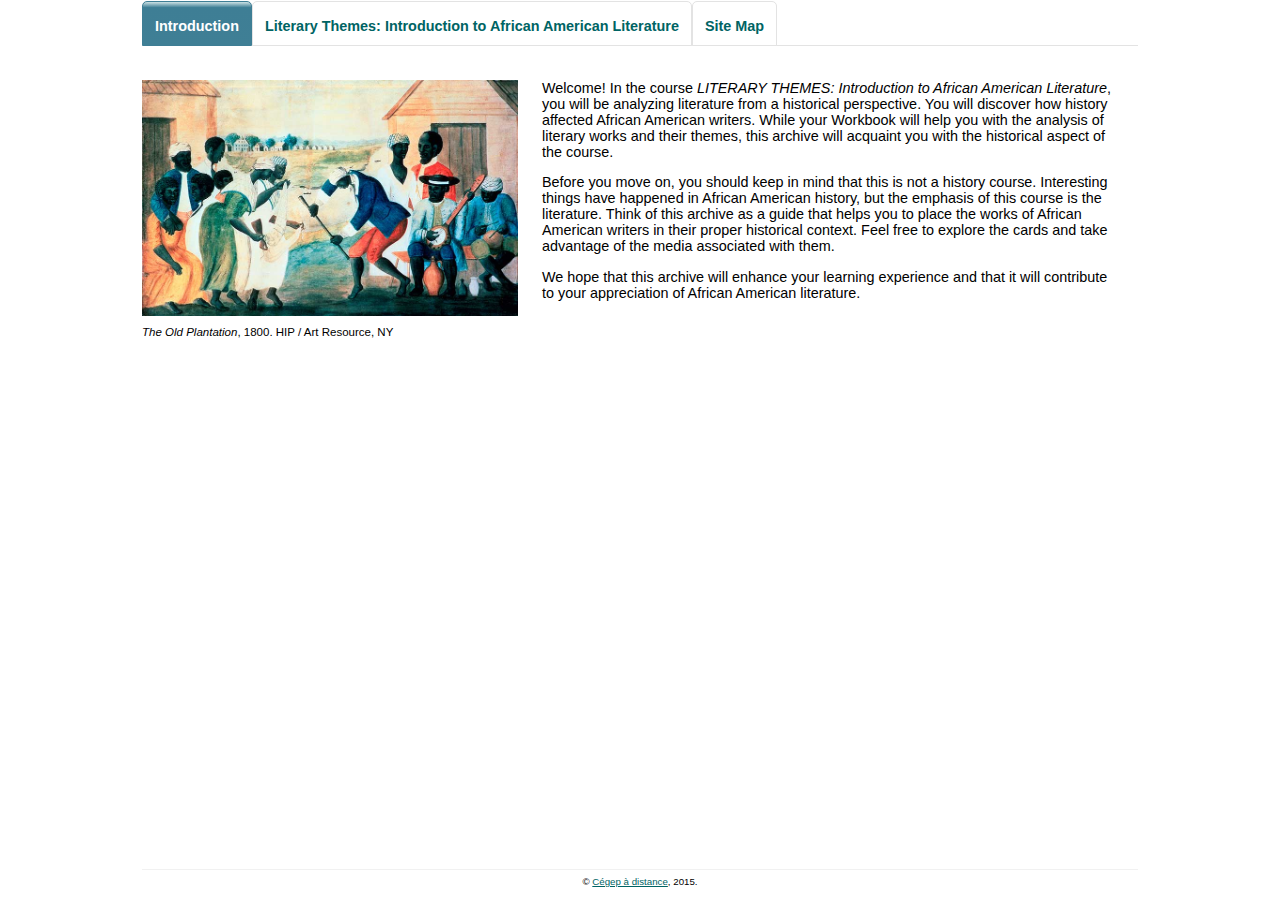
<file: index.html>
<!DOCTYPE html>
<!--
 Module: HTML
 Description: HTML C@D-Timeline
 Auteur: Thundra
 Version: 1.0.0
 Dernière modification: nov. 2015
-->
<html lang="fr">
<head>

    <title>Cegep@Distance - Timeline</title>

    <meta charset="UTF-8">
    <meta http-equiv="Content-Type" content="text/html; charset=utf-8">

    <meta name="description" content="Cegep@Distance - Prototype">
    <meta name="dcterms.description" content="Cegep@Distance - Prototype" />
    <meta name="keywords" content="" />

    <!-- Open Graph -->
    <meta property="og:title" content="" />
    <meta property="og:type" content="" />
    <meta property="og:image" content="" />
    <meta property="og:url" content="" />
    <meta property="og:description" content="Cegep@Distance - Timeline" />

    <!-- Viewport -->
    <meta name="viewport" content="width=device-width, initial-scale=1" />

    <!-- Stylesheets -->
    <link rel="stylesheet" href="css/chronos.css">
    <link rel="stylesheet" href="css/jquery.fancybox.css" type="text/css" media="screen" />

    <!-- Modernizr -->
    <script src="js/vendor/modernizr.min.js"></script>
    <script src="js/vendor/detectizr.min.js"></script>
    
    <!-- CAD Scorm adaptif -->
    <script src="js/iframeResizer.contentWindow.min.js"></script>

</head>
<body>

    <div id="site-wrapper"> 
	    
	    <header>

		   <nav>
		   		<ul class="navL1">
			   		<li class="active">
			   			<a href="introduction">Introduction</a>
			   		</li>
			   		<li class="hide-on-small-screens">
			   			<a href="literary-themes">Literary Themes: Introduction to African American Literature</a>
			   		</li>
			   		<li class="show-on-small-screens">
			   			<a href="literary-themes">Literary Themes</a>
			   		</li>
			   		<li>
			   			<a href="sitemap">Site Map</a>
			   		</li>
		   		</ul>
		   		
		   		<div class="navL1-mobile is-hidden">
			   		
			   		<select>
				   		
				   		<option value="introduction">Introduction</option>
				   		<option value="literary-themes">Literary Themes</option>
				   		<option value="sitemap">Site Map</option>
				   		
			   		</select>
			   		
		   		</div>
		   </nav>

	    </header>

	    <main>
		    
		    <div id="introduction" class="L1-section">

				<div class="intro-image-container left">
		
					<a class="fancybox" href="content/images/slave-dance-and-music.jpg"><img class="content-image-thumb" src="content/images/slave-dance-and-music.jpg" alt="Slaves dance and music" /></a>
					
					<br />
		
					<div class="caption">
				
						<em>The Old Plantation</em>, 1800. HIP / Art Resource, NY
				
					</div>

				</div>
			
				<div class="content-text-container width-350 wrapper">
				    
					<p>Welcome! In the course <em>LITERARY THEMES: Introduction to African American Literature</em>, you will be analyzing literature from a historical perspective. You will discover how history affected African American writers. While your Workbook will help you with the analysis of literary works and their themes, this archive will acquaint you with the historical aspect of the course.</p>

					<p>Before you move on, you should keep in mind that this is not a history course. Interesting things have happened in African American history, but the emphasis of this course is the literature. Think of this archive as a guide that helps you to place the works of African American writers in their proper historical context. Feel free to explore the cards and take advantage of the media associated with them.</p>

					<p>We hope that this archive will enhance your learning experience and that it will contribute to your appreciation of African American literature.</p>
    
	    		</div><!--/.content-text-container-->
	    		
		    </div><!--/.L1-section-->
	    	
	    	<div id="literary-themes" class="L1-section is-hidden">
	    
			    <section id="timeline-container">
				     
					    <div class="start_year">←1400</div>
					    <div class="end_year">2050→</div>
					    
					    <div id="historical-timeline-title">Historical Periods</div>
					     
					    <div id="historical-timeline-wrapper">
						    
						    <div id="htl-zone1" class="timeline-zone"></div>
						    
						    <div id="htl-zone2" class="timeline-zone"></div>
						    
						    <div id="htl-zone3" class="timeline-zone"></div>
						    
						    <div id="htl-zone4" class="timeline-zone"></div>
						   
						    <div id="htl-zone5" class="timeline-zone"></div>
						   
						    <div id="htl-zone6" class="timeline-zone"></div>
						    
						    <div id="htl-zone7" class="timeline-zone"></div>
						    
						    <div id="htl-zone8" class="timeline-zone"></div>
						    
						    <div id="htl-zone9" class="timeline-zone"></div>
						    
					    </div>
					    
<!-- 					    <div id="probe001" style="position:absolute;top:0;left:0;width:40px;height:20px;border:1px solid #f90;font-size:12px;"></div> -->
					    
					    <div id="literary-timeline-title">Literary Movements</div>
					    <div id="literary-timeline-wrapper">
						    
						    <div id="ltl-zone1" class="timeline-zone tooltip2">
							    <span>
									Early Nationalism<br />
									[ 1775 - 1827 ]
								</span>
						    </div>
						    
						    <div id="ltl-zone2" class="timeline-zone tooltip2">
							    <span>
									Romanticism / Transcendentalism<br />
									[ 1828 - 1864 ]
								</span>
						    </div>
						    
						    <div id="ltl-zone3" class="timeline-zone tooltip2">
							    <span>
									Realism / Naturalism<br />
									[ 1865 - 1899 ]
								</span>
						    </div>
						    
						    <div id="ltl-zone4" class="timeline-zone tooltip2">
							    <span>
									Modernism<br />
									[ 1900 - 1959 ]
								</span>
						    </div>
						   
						    <div id="ltl-zone5" class="timeline-zone tooltip2" >
							     <span>
									Post Modernism<br />
									[ 1960 - * ]
								</span>
						    </div>
						   
					    </div>
	
					    <div rel="pre-colonial-africa" class="timeline-btn">
						    <div class="inner-btn active">
						    	<span><strong>Pre-colonial Africa</strong><br />[ * - 1501]</span>
						    </div>
					    </div>
					     
					    <div id="pre-colonial-africa" class="mobile-content is-hidden"></div>
					     
					    <div rel="transatlantic-slave-trade" class="timeline-btn">
						    <div class="inner-btn">
						    	<span><strong>Transatlantic Slave Trade</strong><br />[ 1502 - 1618 ]</span>
						    </div>
					    </div>
					     
					    <div id="transatlantic-slave-trade" class="mobile-content is-hidden"></div>
					     
					    <div rel="antebellum-era" class="timeline-btn">
						    <div class="inner-btn">
						    	<span><strong>Antebellum Era</strong><br />[ 1619 - 1864 ]</span>
						    </div>
					    </div>
					    
					    <div id="antebellum-era" class="mobile-content is-hidden"></div>
					     
					    <div rel="reconstruction-period" class="timeline-btn">
							<div class="inner-btn">
								<span><strong>Reconstruction Period</strong><br />[ 1865 - 1876 ]</span>
							</div>
					    </div>
					    
					    <div id="reconstruction-period" class="mobile-content is-hidden"></div>
					     
					    <div rel="new-negro-renaissance" class="timeline-btn">
						   	<div class="inner-btn">
						   		<span><strong>New Negro Renaissance</strong><br />[ 1877 - 1918 ]</span>
						   	</div>
					    </div>
					    
					    <div id="new-negro-renaissance" class="mobile-content is-hidden"></div>
					     
					    <div rel="harlem-renaissance" class="timeline-btn">
							<div class="inner-btn">
								<span><strong>Harlem Renaissance</strong><br />[ 1919 - 1939 ]</span>
							</div>
					    </div>
					    
					    <div id="harlem-renaissance" class="mobile-content is-hidden"></div>
					     
					    <div rel="civil-rights-movement" class="timeline-btn">
							<div class="inner-btn">
								<span><strong>Civil Rights Movement</strong><br />[ 1940 - 1959 ]</span>
							</div>
					    </div>
					    
					    <div id="civil-rights-movement" class="mobile-content is-hidden"></div>
					     
					    <div rel="black-arts-era" class="timeline-btn">
							<div class="inner-btn">
								<span><strong>Black Arts Era</strong><br />[ 1960 - 1974 ]</span>
							</div>
					    </div>
					    
					    <div id="black-arts-era" class="mobile-content is-hidden"></div>
					     
						<div rel="contemporary-period" class="timeline-btn">
							<div class="inner-btn">
								<span><strong>Contemporary Period</strong><br />[ 1975 - * ]</span>
							</div>
					    </div>
					    
					    <div id="contemporary-period" class="mobile-content is-hidden"></div>
				    
			    </section>
	
			    <section id="content-container">
	
					<div class="main-content"></div>
					
			    </section>
			    
	    	</div>
	    	
	    	<div id="sitemap" class="L1-section is-hidden">
		    
		    	<ul>
					<li class="sitemap-period">
						<a class="sitemap-link" rel="pre-colonial-africa" href="trans-saharan-slave-trade-1">
							Pre-Colonial Africa
						</a>
						<ul>
							<li>
								<a class="sitemap-link" rel="pre-colonial-africa" href="trans-saharan-slave-trade-1">
									Trans-Saharan Slave Trade
								</a>
								<ul>
									<li>Wars in Northwest Africa</li>
									<li>Trans-Saharan Trade Network</a></li>
								</ul>
							</li>
							<li>
								<a class="sitemap-link" rel="pre-colonial-africa" href="historical-context-1">
									Historical Context
								</a>
								<ul>
									<li>The Sahara Desert and Ancient Egypt</li>
									<li>Egyptian Kingdoms</li>
									<li>Nubia</li>
								</ul>
							</li>
						</ul>
					</li>
					<li class="sitemap-period">
						<a class="sitemap-link" rel="transatlantic-slave-trade" href="historical-context-2">
							Transatlantic Slave Trade
						</a>
						<ul>
							<li>
								<a class="sitemap-link" rel="transatlantic-slave-trade" href="historical-context-2">
									Historical Context
								</a>
								<ul>
									<li>Slave Trade in the Mediterranean</li> 
									<li>Developing the New World</li> 
									<li>Treaty of Tordesillas</li> 
									<li>The Process of Enslavement</li> 
				
								</ul>
							</li>
						</ul>
					</li>
					<li class="sitemap-period">
						<a class="sitemap-link" rel="antebellum-era" href="life-as-a-slave-3">
							Antebellum Era
						</a>
						<ul>
							<li>
								<a class="sitemap-link" rel="antebellum-era" href="life-as-a-slave-3">
									Life as a Slave
								</a>
								<ul>
									<li>Slaves in America: Living Conditions</li>
									<li>Slaves in America: Rebellion</li>
									<li>Slaves in America: Family and Community</li>
									<li>Slaves in America: The Language</li>
									<li>Slaves in America: Religion</li>
									<li>The Oral Tradition</li>
								</ul>
							</li>
							<li>
								<a class="sitemap-link" rel="antebellum-era" href="works-3">
									Work
								</a>
								<ul>
									<li>Spirituals</li>
									<li>Works of Phillis Wheatley</li>
									<li>Works of Frederick Douglass</li>
									<li>"Arn't I a Woman?" A Speech by Sojourner Truth</li>
								
								</ul>
							</li>
							<li>
								<a class="sitemap-link" rel="antebellum-era" href="people-3">
									People
								</a>
								<ul>
									<li>Olaudah Equiano</li>
									<li>Phillis Wheatley </li>
									<li>Sojourner Truth</li>
									<li>Frederick Douglass</li>
								</ul>
							</li>
							<li>
								<a class="sitemap-link" rel="antebellum-era" href="historical-context-3">
									Historical Context
								</a>
								<ul>
									<li>American Revolution</li>
									<li>United States' Declaration of Independence</li>
									<li>Antebellum Era: Historical Events</li>
									<li>American Civil War</li>
								</ul>
							</li>
						</ul>
					</li>
					<li class="sitemap-period">
						<a class="sitemap-link" rel="reconstruction-period" href="challenges-4">
							Reconstruction Period
						</a>
						<ul>
							<li>
								<a class="sitemap-link" rel="reconstruction-period" href="challenges-4">
									Challenges
								</a>
								<ul>
									<li>Reconstruction Period: Racism </li>
									<li>Reconstruction Period: Employment</li>
									<li>Reconstruction Period: Education</li>
								</ul>
							</li>
							<li>
								<a class="sitemap-link" rel="reconstruction-period" href="works-4">
									Works
								</a>
								<ul>
									<li>Works of Charles W. Chesnutt</li>
									<li>Works of Booker T. Washington</li>
									<li>Gospel</li>
									<li>Works of Frederick Douglass</li>
								</ul>
							</li>
							<li>
								<a class="sitemap-link" rel="reconstruction-period" href="people-4">
									People
								</a>
							
								<ul>
									<li>Booker T. Washington</li>
									<li>Charles W. Chesnutt</li>
									<li>Frederick Douglass</li>
								</ul>
							</li>
							<li>
								<a class="sitemap-link" rel="reconstruction-period" href="historical-context-4">
									Historical Context
								</a>
								<ul>
									<li>Reconstruction Period: Historical Events</li>
									<li>American Civil War</li>
									<li>Emancipation Proclamation</li>
									<li>Ku Klux Klan</li>
								</ul>
							</li>
						</ul>
					</li>
					<li class="sitemap-period">
						<a class="sitemap-link" rel="new-negro-renaissance" href="works-5">
							New Negro Renaissance
						</a>
						<ul>
							<li>
								<a class="sitemap-link" rel="new-negro-renaissance" href="works-5">
									Works
								</a>
								<ul>
									<li>Works of Charles W. Chesnutt</li>
									<li>Works of Frederick Douglass</li>
								</ul>
							</li>
							<li>
								<a class="sitemap-link" rel="new-negro-renaissance" href="people-5">
									People
								</a>
								<ul>
									<li>Charles W. Chesnutt</li>
									<li>Anna Julia Cooper</li>
									<li>W.E.B. Du Bois</li>
									<li>Frederick Douglass</li>
									<li>Booker T. Washington</li>
								</ul>
							</li>
							<li>
								<a class="sitemap-link" rel="new-negro-renaissance" href="historical-context-5">
									Historical Context
								</a>
								<ul>
									<li>Jim Crow</li>
									<li>Black Stereotypes</li>
									<li>World War I</li>
									<li>National Association for the Advancement of Colored People (NAACP)</li>
									<li>New Negro Renaissance: A Cultural Rebirth</li>
									<li>The Great Migration</li>
								</ul>
							</li>
						</ul>
					</li>
					<li class="sitemap-period">
						<a class="sitemap-link" rel="harlem-renaissance" href="challenges-6">
							Harlem Renaissance
						</a>
						<ul>
							<li>
								<a class="sitemap-link" rel="harlem-renaissance" href="challenges-6">
									Challenges
								</a>
								<ul>
									<li>Harlem Renaissance: Politics</li>
									<li>Harlem Renaissance: Employment</li>
									<li>Harlem Renaissance: Housing</li>
								</ul>
							</li>
							<li>
								<a class="sitemap-link" rel="harlem-renaissance" href="works-6">
									Works
								</a>
								<ul>
									<li>Works of Marcus Garvey</li>
									<li>Works of Langston Hughes</li>
									<li>Blues and Jazz</li>
									<li>Literary Movements</li>
								</ul>
							</li>
							<li>
								<a class="sitemap-link" rel="harlem-renaissance" href="people-6">
									People
								</a>
								<ul>
									<li>Marcus Garvey</li>
									<li>Langston Hughes</li>
								</ul>
							</li>
							<li>
								<a class="sitemap-link" rel="harlem-renaissance" href="historical-context-6">
									Historical Context
								</a>
								<ul>
									<li>The Great Depression</li>
									<li>The Spirit of Harlem</li>
									<li>White Patronage</li>
								</ul>
							</li>
						</ul>
					</li>
					<li class="sitemap-period">
						<a class="sitemap-link" rel="civil-rights-movement" href="challenges-7">
							Civil Rights Movement
						</a>
						<ul>
							<li>
								<a class="sitemap-link" rel="civil-rights-movement" href="challenges-7">
									Challenges
								</a>
								<ul>
									<li>Civil Rights Movement: Employment</li>
									<li>Civil Rights Movement: Housing</li>
									<li>Civil Rights Movement: Education</li>
								</ul>
							</li>
							<li>
								<a class="sitemap-link" rel="civil-rights-movement" href="works-7">
									Works
								</a>
								<ul>
									<li>Works of Martin Luther King, Jr.</li>
									<li>Works of James Baldwin</li>
								</ul>
							</li>
							<li>
								<a class="sitemap-link" rel="civil-rights-movement" href="people-7">
									People
								</a>
								<ul>
									<li>Martin Luther King, Jr.</li>
									<li>James Baldwin</li>
								</ul>
							</li>
							<li>
								<a class="sitemap-link" rel="civil-rights-movement" href="historical-context-7">
									Historical Context
								</a>
								<ul>
									<li>Civil Rights Movement: Legal Actions</li>
									<li>Civil Rights Movement: Non-violent Direct Action</li>
									<li>Civil Rights Movement: Political Actions</li>
									<li>March on Washington for Jobs and Freedom</li>
									<li>World War II</li>
								</ul>
							</li>
						</ul>
					</li>
					<li class="sitemap-period">
						<a class="sitemap-link" rel="black-arts-era" href="works-8">
							Black Arts Era
						</a>
						<ul>
							<li>
								<a class="sitemap-link" rel="black-arts-era" href="works-8">
									Works
								</a>
								<ul>
									<li>Works by Malcolm X</li>
									<li>R&B, Soul Music, and Motown Records</li>
									<li>Works of Sonia Sanchez</li>
								</ul>
							</li>
							<li>
								<a class="sitemap-link" rel="black-arts-era" href="people-8">
									People
								</a>
								<ul>
									<li>Malcolm X</li>
									<li>Sonia Sanchez</li>
								</ul>
							</li>
							<li>
								<a class="sitemap-link" rel="black-arts-era" href="historical-context-8">
									Historical Context
								</a>
								<ul>
									<li>Black Power Movement</li>
									<li>Black Power: Violence, Civil Disobedience, and Politics</li>
									<li>Black Panther Party</li>
									<li>Black Power in the Sports World</li>
									<li>Black is Beautiful</li>
								</ul>
							</li>
						</ul>
					</li>
					<li class="sitemap-period">
						<a class="sitemap-link" rel="contemporary-period" href="challenges-9">
							Contemporary Period
						</a>
						<ul>
							<li>
								<a class="sitemap-link" rel="contemporary-period" href="challenges-9">
									Challenges
								</a>
								<ul>
									<li>Contemporary Period: Disparities in Criminal Justice</li>
									<li>Contemporary Period: Employment</li>
									<li>Contemporary Period: Housing</li>
									<li>Contemporary Period: Racism</li>
									<li>Contemporary Period: Community Fragmentation</li>
								</ul>
							</li>
							<li>
								<a class="sitemap-link" rel="contemporary-period" href="works-9">
									Works
								</a>
								<ul>
									<li>Works of Maya Angelou</li>
									<li>Works of Walter Mosley</li>
									<li>Works of Alice Walker</li>
									<li>Rap and Hip Hop</li>
								</ul>
							</li>
							<li>
								<a class="sitemap-link" rel="contemporary-period" href="people-9">
									People
								</a>
								<ul>
									<li>Maya Angelou</li>
									<li>Grandmaster Flash and The Furious Five</li>
									<li>Walter Mosley</li>
									<li>Barak Obama</li>
									<li>Public Enemy</li>
									<li>Alice Walker</li>
								</ul>
							</li>
							<li>
								<a class="sitemap-link" rel="contemporary-period" href="historical-context-9">
									Historical Context
								</a>
								<ul>
									<li>Contemporary Period: African Americans in Politics</li>
									<li>Contemporary Period: African Americans in Sports</li>
									<li>Contemporary Period: African Americans in Culture and Entertainment</li>
									<li>Contemporary Activism</li>
								</ul>
							</li>
						</ul>
					</li>
				</ul>
		    
	    	</div>
		    
	    </main>
	    
	   <footer>© <a href="http://cegepadistance.ca/" title="Tous droits de traduction et d’adaptation, en totalité ou en partie, réservés pour tous pays. Aucun extrait de ce document protégé par les présents droits d’auteur ne peut être reproduit ni utilisé sous quelque forme ou par quelque moyen que ce soit, mécanique ou électronique, y compris la microreproduction, la photocopie, l’enregistrement ou un système de stockage et de recherche des données, sans l’autorisation écrite d’une personne dument autorisée du Cégep à distance."target="_blank">Cégep à distance</a>, 2015.</footer>
	   
    </div><!-- /.site-wrapper-->

    <script src="js/vendor/jquery-1.11.2.min.js"></script>
    <script src="js/vendor/jquery-ui.min.js"></script>
	<script src="js/jquery.fancybox.pack.js"></script>
    <script src="js/chronos.js"></script>
    
</body>
</html>
</file>
<file: css/chronos.css>
/* ----------------------------------------------------------------
// Module: Chronos CSS
// Description: Styles du prototype
// Auteur: Thundra
// Version: 1.0.0
// Dernière modification: juin 2015
// ---------------------------------------------------------------- */

/* = CSS Reset
-------------------------------------------------------------- */
html {
    font-family: sans-serif;
    -ms-text-size-adjust: 100%;
    -webkit-text-size-adjust: 100%;
}

body {margin: 0;}

article,
aside,
details,
figcaption,
figure,
footer,
header,
hgroup,
main,
menu,
nav,
section,
summary {
    display: block;
}

audio,
canvas,
progress,
video {
    display: inline-block;
    vertical-align: baseline;
}

audio:not([controls]) {
    display: none;
    height: 0;
}

[hidden],
template {
    display: none;
}

a {
    background-color: transparent;
    outline: 0;
    color: #006464;
}

a:active,
a:hover {
    outline: 0;
    color: #317390;
}


abbr[title] {
    border-bottom: 1px dotted;
}

strong {
    font-weight: bold;
}

dfn {
    font-style: italic;
}

h1 {
    margin: 0.67em 0;
    font-size: 2em;
}

mark {
    color: #000;
    background: #ff0;
}

small {
    font-size: 80%;
}

sub,
sup {
    vertical-align: baseline;
    position: relative;
    font-size: 75%;
    line-height: 0;
}

sup {
    top: -0.5em;
}

sub {
    bottom: -0.25em;
}

img {
    border: 0;
}

svg:not(:root) {
    overflow: hidden;
}

figure {
    margin: 1em 40px;
}

hr {
    -moz-box-sizing: content-box;
    box-sizing: content-box;
    height: 0;
}

pre {
    overflow: auto;
}

code,
kbd,
pre,
samp {
    font-family: monospace,monospace;
    font-size: 1em;
}

button,
input,
optgroup,
select,
textarea {
    margin: 0;
    font: inherit;
    color: inherit;
}

button {
    overflow: visible;
}

button,
select {
    text-transform: none;
}

button,
html input[type="button"],
input[type="reset"],
input[type="submit"] {
    cursor: pointer;
    -webkit-appearance: button;
}

button[disabled],
html input[disabled] {
    cursor: default;
}

button::-moz-focus-inner,
input::-moz-focus-inner {
    padding: 0;
    border: 0;
}

input {
    line-height: normal;
}

input[type="checkbox"],
input[type="radio"] {
    box-sizing: border-box;
    padding: 0;
}

input[type="number"]::-webkit-inner-spin-button,
input[type="number"]::-webkit-outer-spin-button {
    height: auto;
}

input[type="search"] {
    -webkit-box-sizing: content-box;
    -moz-box-sizing: content-box;
    box-sizing: content-box;
    -webkit-appearance: textfield;
}

input[type="search"]::-webkit-search-cancel-button,
input[type="search"]::-webkit-search-decoration {
    -webkit-appearance: none;
}

fieldset {
    margin: 0 2px;
    padding: 0.35em 0.625em 0.75em;
    border: 1px solid #c0c0c0;
}

legend {
    padding: 0;
    border: 0;
}

textarea {
    overflow: auto;
}

optgroup {
    font-weight: bold;
}

table {
    border-spacing: 0;
    border-collapse: collapse;
}

td,
th {
    padding: 0;
}

html {
  box-sizing: border-box;
}

*,
*:before,
*:after {
  box-sizing: inherit;
}

img {
  box-sizing: content-box;
}

body {
  overflow-x: hidden;
  font-family: "Arial";
  color: #000;
  background-color: #fff;
}

img,
svg,
iframe {
  max-width: 100%;
  height: auto;
}

audio,
canvas,
iframe,
img,
svg,
video {
  vertical-align: middle;
}

fieldset {
  margin: 0;
  padding: 0;
  border: 0;
}

textarea {
  resize: vertical;
}

hr {
  margin: 2em 0;
  border-top: 0;
  border-bottom: 1px solid #ccc;
}
hr.is-hidden {
  display: block;
  border-bottom-color: transparent;
}

ul,
ol {
  padding-left: 12px;
  list-style-position: inside;
}
ul li + li,
ol li + li {
  margin-top: 5px;
}

ol {
  margin-left: 0;
  padding-right: 0;
  list-style-type: none;
}
ol li {
  counter-increment: step-counter;
}
ol li:before {
  content: "[" counter(step-counter) "] ";
}

::selection,
::-moz-selection {
  color: #fff;
  background: #000;
  text-shadow: none;
}

.visuallyhidden {
  position: absolute;
  overflow: hidden;
  clip: rect(0 0 0 0);
  width: 1px;
  height: 1px;
  margin: -1px;
  padding: 0;
  border: 0;
}

.clearfix:before, .clearfix:after {
  content: "";
  display: table;
  line-height: 0;
}
.clearfix:after {
  clear: both;
}

.svg-fallback {
  display: none;
}
.no-svg .svg-fallback {
  display: inline;
}

.icon-wrapper {
  display: inline-block;
  vertical-align: middle;
}
.no-svg .icon-wrapper {
  display: inline;
}

.iframe-wrapper {
  position: relative;
  overflow: hidden;
  height: 0;
  padding-bottom: 56.25%;
}
.iframe-wrapper iframe {
  position: absolute;
  top: 0;
  left: 0;
  width: 100%;
  height: 100%;
}

.map-wrapper.is-locked iframe {
  pointer-events: none;
}

/*
.table {
  display: table;
  width: 100%;
}
*/
/* Table layouts */
	.table										{ display: table; width:100%; table-layout: fixed; }
	.row										{ display: table-row; height: 1px; }
	.cell										{ display: table-cell; vertical-align: middle; position: relative; }
	.expand										{ height: auto; }
	.align-top									{ vertical-align: top; }
	.align-middle								{ vertical-align: middle; }
	.align-bottom								{ vertical-align: bottom; }
	
	.table.hcenter:before,
	.table.hcenter:after						{ content: ""; display: table-row; height: auto; } 

@media (max-width: 767px) { .table {font-size: 0.75em;} }

.tr {
  display: table-row;
}

.th {
  display: table-cell;
}

.td {
  display: table-cell;
}

.is-hidden {
  display: none;
}

.is-centered {
  text-align: center;
}

.is-text-align-left {
  text-align: left;
}

.is-text-align-right {
  text-align: right;
}

.is-text-align-center {
  text-align: center;
}

.is-bold {
  font-weight: bold;
}

.is-italic {
  font-style: italic;
}

.is-underline {
  text-decoration: underline;
}

.ui-resizable-handle {
  display: block;
  position: absolute;
  font-size: 0.1px;
  -ms-touch-action: none;
  touch-action: none;
}

.ui-resizable-disabled .ui-resizable-handle,
.ui-resizable-autohide .ui-resizable-handle {
  display: none;
}

.ui-resizable-n {
  top: -5px;
  left: 0;
  width: 100%;
  height: 7px;
  cursor: n-resize;
}

.ui-resizable-s {
  bottom: -5px;
  left: 0;
  width: 100%;
  height: 7px;
  cursor: s-resize;
}

.ui-resizable-e {
  top: 0;
  right: -5px;
  width: 7px;
  height: 100%;
  cursor: e-resize;
}

.ui-resizable-w {
  top: 0;
  left: -5px;
  width: 7px;
  height: 100%;
  cursor: w-resize;
}

.ui-resizable-se {
  right: 1px;
  bottom: 1px;
  width: 12px;
  height: 12px;
  cursor: se-resize;
}

.ui-resizable-sw {
  bottom: -5px;
  left: -5px;
  width: 9px;
  height: 9px;
  cursor: sw-resize;
}

.ui-resizable-nw {
  top: -5px;
  left: -5px;
  width: 9px;
  height: 9px;
  cursor: nw-resize;
}

.ui-resizable-ne {
  top: -5px;
  right: -5px;
  width: 9px;
  height: 9px;
  cursor: ne-resize;
}

.skip-content-link {
  position: absolute;
  overflow: hidden;
  clip: rect(0 0 0 0);
  width: 1px;
  height: 1px;
  margin: -1px;
  padding: 0;
  border: 0;
}
.skip-content-link:focus {
  overflow: visible;
  clip: auto;
  width: auto;
  height: auto;
  margin: 6px;
  padding: 4px 6px;
}

:focus {
  outline: none;
}

a:focus:not(.is-hover):not(.is-clicked),
input:focus:not(.is-hover):not(.is-clicked),
button:focus:not(.is-hover):not(.is-clicked) {
  display: inline-block;
  /*box-shadow: 0 0 0 2px #fff, 0 0 0 4px #000, 0 0 0 6px #fff;*/
}

/*:first-child {margin-top: 0;}*/

:last-child {
  margin-bottom: 0;
}

.td,
.th {
  padding: 6px 12px;
  text-align: center;
}
.td:first-child,
.th:first-child {
  text-align: left;
}

.th {
  background-color: #ddd;
}

.th:first-child {
  background-color: #fff;
}

.tr:nth-child(1n) {
  background-color: #fafafa;
}

.tr:nth-child(2n) {
  background-color: #efefef;
}

/* = General Styles
-------------------------------------------------------------- */
body, html {
   	 height:  100%;
   	 margin:  0px auto;
   	 padding: 0px auto;
   	 font-size: 90%;
}
#site-wrapper {
 	height: auto;
 	min-height: 100%;
 	max-width:996px;
 	margin: 0px auto;
 	padding: 0px auto;
	position: relative;
	font-size: 1rem;
	overflow: hidden;
}
header {
	height:50px;
	position: absolute;
	top: -4px; 
	width: 100%;
	max-width: 996px;
	padding:0px;
	background-color: #fff; 
	z-index: 9;
	border-bottom:1px solid #e3e3e3;
    border-top: 0;
    border-left: 0;
    border-right: 0;

}

main {padding-bottom:48px;}

footer {
	position: absolute;
	bottom: 0;
	height:24px;
	width: 100%;
	border-top: 1px solid #f1f1f1;
	padding:6px;
	padding-bottom: 24px;
	background-color: #fff;
	font-size:0.675em;
	text-align: center;
}

.wrapper {padding-left: 24px;padding-right: 24px;}

.timeline-btn, .navL1, .navL2 {cursor: pointer}

/* = Navigation L1
-------------------------------------------------------------- */
nav {float: left;display: inline-block;}
nav ul.navL1 {
	list-style-type: none;
	margin: 0;
	padding: 0;
	font-size: 0;
}
nav ul.navL1 li {
	display: inline-block;
	height:45px;
	padding: 6px 12px;
	line-height: 36px;
	font-size: 1rem;
	color: #006464;
	font-weight: bold;
	background-color: #fff;
	border: 1px solid #e3e3e3;
	border-top-left-radius: 5px;
	border-top-right-radius: 5px;
}
nav ul.navL1 li.active {
	border: 1px solid #3e7e95;
	background: #3e7e95; /* Old browsers */
	background: -moz-linear-gradient(top,  #cce1e4 0%, #3e7e95 13%, #3f7f95 100%); /* FF3.6+ */
	background: -webkit-gradient(linear, left top, left bottom, color-stop(0%,#cce1e4), color-stop(13%,#3e7e95), color-stop(100%,#3f7f95)); /* Chrome,Safari4+ */
	background: -webkit-linear-gradient(top,  #cce1e4 0%,#3e7e95 13%,#3f7f95 100%); /* Chrome10+,Safari5.1+ */
	background: -o-linear-gradient(top,  #cce1e4 0%,#3e7e95 13%,#3f7f95 100%); /* Opera 11.10+ */
	background: -ms-linear-gradient(top,  #cce1e4 0%,#3e7e95 13%,#3f7f95 100%); /* IE10+ */
	background: linear-gradient(to bottom,  #cce1e4 0%,#3e7e95 13%,#3f7f95 100%); /* W3C */
	filter: progid:DXImageTransform.Microsoft.gradient( startColorstr='#cce1e4', endColorstr='#3f7f95',GradientType=0 ); /* IE6-9 */
}
nav ul.navL1 li a{text-decoration: none}
nav ul.navL1 li.active a{color: #fff;}

/* = L2 Nav - menu btns inside content-container
-------------------------------------------------------------- */
.navL2 {
	position:absolute;
	display:block;
	top: -2px;
	height: 45px;
	padding: 6px 12px;
	line-height: 36px;
	margin-bottom: 0px;
	background-color: #fff;
	border: 1px solid #288d92;
	border-bottom-left-radius: 5px;
	border-bottom-right-radius: 5px;
	font-size: 0.75rem;
	font-weight: bold;
}

/* colors *//* #1cb1cf, #9caa25, #4b4b4b, #cf19ae, #fd7121, #4fa921, #a91d16, #e38f29, #6b1ba8 */
/* Pre-colonial Africa */
.pre-colonial-africa .navL2 {border: 1px solid #1cb1cf;}
.pre-colonial-africa .navL2.active {
	color: #fff;
	background-color: #1cb1cf;
	background: -moz-linear-gradient(top,  #fff 0%, #1cb1cf 13%, #1cb1cf 100%); /* FF3.6+ */
	background: -webkit-gradient(linear, left top, left bottom, color-stop(0%,#fff), color-stop(13%,#1cb1cf), color-stop(100%,#1cb1cf)); /* Chrome,Safari4+ */
	background: -webkit-linear-gradient(top,  #fff 0%,#1cb1cf 13%,#1cb1cf 100%); /* Chrome10+,Safari5.1+ */
	background: -o-linear-gradient(top,  #fff 0%,#1cb1cf 13%,#1cb1cf 100%); /* Opera 11.10+ */
	background: -ms-linear-gradient(top,  #fff 0%,#1cb1cf 13%,#1cb1cf 100%); /* IE10+ */
	background: linear-gradient(to bottom,  #fff 0%,#1cb1cf 13%,#1cb1cf 100%); /* W3C */
	filter: progid:DXImageTransform.Microsoft.gradient( startColorstr='#fff', endColorstr='#1cb1cf',GradientType=0 ); 
}
.pre-colonial-africa a {color: #1cb1cf;}
.pre-colonial-africa .content-sub-title:before {content: "";display: inline-block; width:18px;height:18px;background-color: #1cb1cf;margin-right: 12px;}
#trans-saharan-slave-trade-1 {left:0px;}
#historical-context-1 {left:164px;}
.sitemap-link[rel='pre-colonial-africa'] {color: #1cb1cf }

/* Transatlantic Slave Trade */
.transatlantic-slave-trade .navL2 {border: 1px solid #9caa25;}
.transatlantic-slave-trade .navL2.active {
	color: #fff;
	background-color: #9caa25;
	background: -moz-linear-gradient(top,  #fff 0%, #9caa25 13%, #9caa25 100%); /* FF3.6+ */
	background: -webkit-gradient(linear, left top, left bottom, color-stop(0%,#cce1e4), color-stop(13%,#9caa25), color-stop(100%,#9caa25)); /* Chrome,Safari4+ */
	background: -webkit-linear-gradient(top,  #fff 0%,#9caa25 13%,#9caa25 100%); /* Chrome10+,Safari5.1+ */
	background: -o-linear-gradient(top,  #fff 0%,#9caa25 13%,#9caa25 100%); /* Opera 11.10+ */
	background: -ms-linear-gradient(top,  #fff 0%,#9caa25 13%,#9caa25 100%); /* IE10+ */
	background: linear-gradient(to bottom,  #fff 0%,#9caa25 13%,#9caa25 100%); /* W3C */
	filter: progid:DXImageTransform.Microsoft.gradient( startColorstr='#fff', endColorstr='#9caa25',GradientType=0 ); 
}
.transatlantic-slave-trade a {color: #9caa25;}
.transatlantic-slave-trade .content-sub-title:before {content: "";display: inline-block; width:18px;height:18px;background-color: #9caa25;margin-right: 12px;}
#historical-context-2 {left:0px;}
.sitemap-link[rel='transatlantic-slave-trade'] {color: #9caa25 }

/* Antebellum Era */
.antebellum-era .navL2 {border: 1px solid #4b4b4b;}
.antebellum-era .navL2.active {
	color: #fff;
	background-color: #4b4b4b;
	background: -moz-linear-gradient(top,  #fff 0%, #4b4b4b 13%, #4b4b4b 100%); /* FF3.6+ */
	background: -webkit-gradient(linear, left top, left bottom, color-stop(0%,#fff), color-stop(13%,#4b4b4b), color-stop(100%,#4b4b4b)); /* Chrome,Safari4+ */
	background: -webkit-linear-gradient(top,  #fff 0%,#4b4b4b 13%,#4b4b4b 100%); /* Chrome10+,Safari5.1+ */
	background: -o-linear-gradient(top,  #fff 0%,#4b4b4b 13%,#4b4b4b 100%); /* Opera 11.10+ */
	background: -ms-linear-gradient(top,  #fff 0%,#4b4b4b 13%,#4b4b4b 100%); /* IE10+ */
	background: linear-gradient(to bottom,  #fff 0%,#4b4b4b 13%,#4b4b4b 100%); /* W3C */
	filter: progid:DXImageTransform.Microsoft.gradient( startColorstr='#fff', endColorstr='#4b4b4b',GradientType=0 );
}
.antebellum-era a {color: #4b4b4b;}
.antebellum-era .content-sub-title:before {content: "";display: inline-block; width:18px;height:18px;background-color: #4b4b4b;margin-right: 12px;}
#life-as-a-slave-3 {left:0px;}
#works-3 {left:96px;}
#people-3 {left:153px;}
#historical-context-3 {left:213px;}
.sitemap-link[rel='antebellum-era'] {color: #4b4b4b }

/* Reconstruction Period */
.reconstruction-period .navL2 {border: 1px solid #cf19ae;}
.reconstruction-period .navL2.active {
	color: #fff;
	background-color: #4b4b4b;
	background: -moz-linear-gradient(top,  #fff 0%, #cf19ae 13%, #cf19ae 100%); /* FF3.6+ */
	background: -webkit-gradient(linear, left top, left bottom, color-stop(0%,#fff), color-stop(13%,#cf19ae), color-stop(100%,#cf19ae)); /* Chrome,Safari4+ */
	background: -webkit-linear-gradient(top,  #fff 0%,#cf19ae 13%,#cf19ae 100%); /* Chrome10+,Safari5.1+ */
	background: -o-linear-gradient(top,  #fff 0%,#cf19ae 13%,#cf19ae 100%); /* Opera 11.10+ */
	background: -ms-linear-gradient(top,  #fff 0%,#cf19ae 13%,#cf19ae 100%); /* IE10+ */
	background: linear-gradient(to bottom,  #fff 0%,#cf19ae 13%,#cf19ae 100%); /* W3C */
	filter: progid:DXImageTransform.Microsoft.gradient( startColorstr='#fff', endColorstr='#cf19ae',GradientType=0 );
}
.reconstruction-period a {color: #cf19ae;}
.reconstruction-period .content-sub-title:before {content: "";display: inline-block; width:18px;height:18px;background-color: #cf19ae;margin-right: 12px;}
#challenges-4 {left:0px;}
#works-4 {left:82px;}
#people-4 {left:139px;}
#historical-context-4 {left:199px;}
.sitemap-link[rel='reconstruction-period'] {color: #cf19ae }

/* New Negro Renaissance */
.new-negro-renaissance .navL2 {border: 1px solid #fd7121;}
.new-negro-renaissance .navL2.active {
	color: #fff;
	background-color: #fd7121;
	background: -moz-linear-gradient(top,  #fff 0%, #fd7121 13%, #fd7121 100%); /* FF3.6+ */
	background: -webkit-gradient(linear, left top, left bottom, color-stop(0%,#fff), color-stop(13%,#fd7121), color-stop(100%,#fd7121)); /* Chrome,Safari4+ */
	background: -webkit-linear-gradient(top,  #fff 0%,#fd7121 13%,#fd7121 100%); /* Chrome10+,Safari5.1+ */
	background: -o-linear-gradient(top,  #fff 0%,#fd7121 13%,#fd7121 100%); /* Opera 11.10+ */
	background: -ms-linear-gradient(top,  #fff 0%,#fd7121 13%,#fd7121 100%); /* IE10+ */
	background: linear-gradient(to bottom,  #fff 0%,#fd7121 13%,#fd7121 100%); /* W3C */
	filter: progid:DXImageTransform.Microsoft.gradient( startColorstr='#fff', endColorstr='#fd7121',GradientType=0 );
}
.new-negro-renaissance a {color: #fd7121;}
.new-negro-renaissance .content-sub-title:before {content: "";display: inline-block; width:18px;height:18px;background-color: #fd7121;margin-right: 12px;}
#works-5 {left:0px;}
#people-5 {left:57px;}
#historical-context-5 {left:117px;}
.sitemap-link[rel='new-negro-renaissance'] {color: #fd7121 }

/* Harlem Renaissance */
.harlem-renaissance .navL2 {border: 1px solid #4fa921;}
.harlem-renaissance .navL2.active {
	color: #fff;
	background-color: #4fa921;
	background: -moz-linear-gradient(top,  #fff 0%, #4fa921 13%, #4fa921 100%); /* FF3.6+ */
	background: -webkit-gradient(linear, left top, left bottom, color-stop(0%,#fff), color-stop(13%,#4fa921), color-stop(100%,#4fa921)); /* Chrome,Safari4+ */
	background: -webkit-linear-gradient(top,  #fff 0%,#4fa921 13%,#4fa921 100%); /* Chrome10+,Safari5.1+ */
	background: -o-linear-gradient(top,  #fff 0%,#4fa921 13%,#4fa921 100%); /* Opera 11.10+ */
	background: -ms-linear-gradient(top,  #fff 0%,#4fa921 13%,#4fa921 100%); /* IE10+ */
	background: linear-gradient(to bottom,  #fff 0%,#4fa921 13%,#4fa921 100%); /* W3C */
	filter: progid:DXImageTransform.Microsoft.gradient( startColorstr='#fff', endColorstr='#4fa921',GradientType=0 );
}
.harlem-renaissance a {color: #4fa921;}
.harlem-renaissance .content-sub-title:before {content: "";display: inline-block; width:18px;height:18px;background-color: #4fa921;margin-right: 12px;}
#challenges-6 {left:0px;}
#works-6 {left:82px;}
#people-6 {left:139px;}
#historical-context-6 {left:199px;}
.sitemap-link[rel='harlem-renaissance'] {color: #4fa921 }

/* Civil Rights Movement */
.civil-rights-movement .navL2 {border: 1px solid #a91d16;}
.civil-rights-movement .navL2.active {
	color: #fff;
	background-color: #a91d16;
	background: -moz-linear-gradient(top,  #fff 0%, #a91d16 13%, #a91d16 100%); /* FF3.6+ */
	background: -webkit-gradient(linear, left top, left bottom, color-stop(0%,#fff), color-stop(13%,#a91d16), color-stop(100%,#a91d16)); /* Chrome,Safari4+ */
	background: -webkit-linear-gradient(top,  #fff 0%,#a91d16 13%,#a91d16 100%); /* Chrome10+,Safari5.1+ */
	background: -o-linear-gradient(top,  #fff 0%,#a91d16 13%,#a91d16 100%); /* Opera 11.10+ */
	background: -ms-linear-gradient(top,  #fff 0%,#a91d16 13%,#a91d16 100%); /* IE10+ */
	background: linear-gradient(to bottom,  #fff 0%,#a91d16 13%,#a91d16 100%); /* W3C */
	filter: progid:DXImageTransform.Microsoft.gradient( startColorstr='#fff', endColorstr='#a91d16',GradientType=0 );
}
.civil-rights-movement a {color: #a91d16;}
.civil-rights-movement .content-sub-title:before {content: "";display: inline-block; width:18px;height:18px;background-color: #a91d16;margin-right: 12px;}
#challenges-7 {left:0px;}
#works-7 {left:82px;}
#people-7 {left:139px;}
#historical-context-7 {left:199px;}
.sitemap-link[rel='civil-rights-movement'] {color: #a91d16 }

/* Black Arts Era */
.black-arts-era .navL2 {border: 1px solid #e38f29;}
.black-arts-era .navL2.active {
	color: #fff;
	background-color: #e38f29;
	background: -moz-linear-gradient(top,  #fff 0%, #e38f29 13%, #e38f29 100%); /* FF3.6+ */
	background: -webkit-gradient(linear, left top, left bottom, color-stop(0%,#fff), color-stop(13%,#e38f29), color-stop(100%,#e38f29)); /* Chrome,Safari4+ */
	background: -webkit-linear-gradient(top,  #fff 0%,#e38f29 13%,#e38f29 100%); /* Chrome10+,Safari5.1+ */
	background: -o-linear-gradient(top,  #fff 0%,#e38f29 13%,#e38f29 100%); /* Opera 11.10+ */
	background: -ms-linear-gradient(top,  #fff 0%,#e38f29 13%,#e38f29 100%); /* IE10+ */
	background: linear-gradient(to bottom,  #fff 0%,#e38f29 13%,#e38f29 100%); /* W3C */
	filter: progid:DXImageTransform.Microsoft.gradient( startColorstr='#fff', endColorstr='#e38f29',GradientType=0 );
}
.black-arts-era a {color: #e38f29;}
.black-arts-era .content-sub-title:before {content: "";display: inline-block; width:18px;height:18px;background-color: #e38f29;margin-right: 12px;}
#works-8 {left:0px;}
#people-8 {left:58px;}
#historical-context-8 {left:118px;}
.sitemap-link[rel='black-arts-era'] {color: #e38f29 }

/* Contemporary Period */
.contemporary-period .navL2 {border: 1px solid #6b1ba8;}
.contemporary-period .navL2.active {
	color: #fff;
	background-color: #6b1ba8;
	background: -moz-linear-gradient(top,  #fff 0%, #6b1ba8 13%, #6b1ba8 100%); 
	background: -webkit-gradient(linear, left top, left bottom, color-stop(0%,#fff), color-stop(13%,#6b1ba8), color-stop(100%,#6b1ba8)); 
	background: -webkit-linear-gradient(top,  #fff 0%,#6b1ba8 13%,#6b1ba8 100%);
	background: -o-linear-gradient(top,  #fff 0%,#6b1ba8 13%,#6b1ba8 100%); 
	background: -ms-linear-gradient(top,  #fff 0%,#6b1ba8 13%,#6b1ba8 100%);
	background: linear-gradient(to bottom,  #fff 0%,#6b1ba8 13%,#6b1ba8 100%); 
	filter: progid:DXImageTransform.Microsoft.gradient( startColorstr='#fff', endColorstr='#6b1ba8',GradientType=0 );
}
.contemporary-period a {color: #6b1ba8;}
.contemporary-period .content-sub-title:before {content: "";display: inline-block; width:18px;height:18px;background-color: #6b1ba8;margin-right: 12px;}
#challenges-9 {left: 0px;}
#works-9 {left:82px;}
#people-9 {left:139px;}
#historical-context-9 {left:199px;}
.sitemap-link[rel='contemporary-period'] {color: #6b1ba8 }

/* = Content divs position (under header div)
-------------------------------------------------------------- */
#introduction, #sitemap {margin-top: 80px;}
#sitemap {border:0px solid #f00;}
#sitemap ul {
	list-style-type: none;
	font-size:115%;
	text-align: center;
	line-height:1.375em;
}
#sitemap ul li {width: 100%;text-align: left;padding:3px;}
#sitemap ul li a {font-size: 120%;}
#sitemap ul li ul li {width: 100%;margin-left: 0px;}
#sitemap ul li ul li a {font-size: 110%;}
#sitemap ul li ul li ul li {
	border:0;
	list-style-type: none;
	padding:0px;
	padding-left: 6px;
	font-size: 0.75em !important;
	line-height: 1em !important;
}

/* = Timelines
-------------------------------------------------------------- */
#timeline-container {
	position: absolute !important;
	top: 46px;
	width: 100%;
	max-width:996px;
	height: 266px;
	background-color: #fff; 
	z-index: 10;
	overflow: hidden;
	margin: 0 0;
	padding: 0;
	padding-top: 24px;
	padding-bottom: 6px;
	font-size: 0;
	border-bottom:1px solid #e3e3e3;
    border-top: 0;
    border-left: 0;
    border-right: 0;
	/* css gradient background */
    background: #e7e7e7; /* Old browsers */
	background: -moz-linear-gradient(-45deg,  #e7e7e7 1%, #ffffff 15%, #ffffff 50%, #ffffff 85%, #e7e7e7 99%); /* FF3.6+ */
	background: -webkit-gradient(linear, left top, right bottom, color-stop(10,#e7e7e7), color-stop(15%,#ffffff), color-stop(50%,#ffffff), color-stop(85%,#ffffff), color-stop(99%,#e7e7e7)); /* Chrome,Safari4+ */
	background: -webkit-linear-gradient(-45deg,  #e7e7e7 1%, #ffffff 15%, #ffffff 50%, #ffffff 85%, #e7e7e7 99%); /* Chrome10+,Safari5.1+ */
	background: -o-linear-gradient(-45deg,  #e7e7e7 1%, #ffffff 15%, #ffffff 50%, #ffffff 85%, #e7e7e7 99%); /* Opera 11.10+ */
	background: -ms-linear-gradient(-45deg,  #e7e7e7 1%, #ffffff 15%, #ffffff 50%, #ffffff 85%, #e7e7e7 99%); /* IE10+ */
	background: linear-gradient(-45deg,  #e7e7e7 1%, #ffffff 15%, #ffffff 50%, #ffffff 85%, #e7e7e7 99%); /* W3C */
	filter: progid:DXImageTransform.Microsoft.gradient( startColorstr='#e7e7e7', endColorstr='#ffffff',GradientType=1 ); 
	/* IE6-9 fallback on horizontal gradient */
}
.container {
	height: 100%;
	margin-left: 12px;
	margin-right: 12px;
}

.timeline-zone {height: 5px;display: inline-block;}
.start_year, .end_year {
	position: absolute;
	top: 190px;
	width: 30px;
	height: 12px;
	padding:0;
	margin:0;
	color: #806c1c;
	z-index:1111;
	font-size:12px;
}
.start_year {left: 6px;}
.end_year {right:12px;}

#historical-timeline-title {
	position: absolute;
	top: 110px;
	left: 12px;;
	width: 100px;
	height: 15px;
	padding:0;
	margin:0;
	color: #333;
	z-index:1112;
	font-size: 12px;
}
#historical-timeline-wrapper {
	position: relative;
	top: 100px;
	width: 100%;
	height: 5px;
	background-color: #00b1d1;
	z-index:1002;
}

#htl-zone1 {width:15%;background-color: #1cb1cf;}
#htl-zone2 {width:18%;background-color: #9caa25;}
#htl-zone3 {width:38%;background-color: #4b4b4b;}
#htl-zone4 {width:2%;background-color: #cf19ae;}
#htl-zone5 {width:6.5%;background-color: #fd7121;}
#htl-zone6 {width:4%;background-color: #4fa921;}
#htl-zone7 {width:3%;background-color: #a91d16;}
#htl-zone8 {width:2%;background-color: #e38f29;}
#htl-zone9 {width:11.5%;background-color: #6b1ba8;}

#literary-timeline-title {
	position: absolute;
	top: 145px;
	left: 12px;;
	width: 120px;
	height: 15px;
	padding:0;
	margin:0;
	color: #333;
	z-index:1113;
	font-size: 12px;
}
#literary-timeline-wrapper {
	position: relative;
	top: 110px;
	width: 100%;
	height: 5px;
	background-color: #514545;
	border-top: 1px solid #514545;
	z-index:1001;
	opacity: 0.55;
}
#literary-timeline-wrapper:hover {opacity: 1;}
#ltl-zone1 {width:66%;background-color: #cdd3b9;}
#ltl-zone2 {width:5.5%;background-color: #cfc2c9;}
#ltl-zone3 {width:5.5%;background-color: #e3d5ae;}
#ltl-zone4 {width:9%;background-color: #c5cbcb;}
#ltl-zone5 {width:14%;background-color: #dcbcc1;}

.timeline-btn {
	position:relative;
	background-image: url(../img/timeline-bg.png);
	background-repeat: repeat-y;
	background-position: center 0;
	background-color: transparent;
	float: left;
	padding: 0px;
	margin-top:0px;
	max-height:50px;
	font-size: 0.75rem;
	border: 0;
}
.timeline-btn .inner-btn {
	position:absolute;
	left: 0;
	text-align: center;
	padding:3px;
	display: block;
	background-color: #f1f1f1;
	width: 100%;
	min-width:150px;
	max-width:200px;
}
.timeline-btn:last-child {padding-right: 3px;}
.timeline-btn span {padding:0;display: block;background-color: transparent;}

/* colors *//* #1cb1cf, #9caa25, #cf19ae, #4b4b4b, #4fa921, #fd7121, #a91d16, #bfbfbf, #6b1ba8 */
/* specific timeline btn CSS */
.timeline-btn[rel='pre-colonial-africa'] {top: 0px;min-height:90px;width:15%;}
.timeline-btn[rel='pre-colonial-africa'] .inner-btn {top: 0px;border: 1px solid #1cb1cf;border-left: 5px solid #1cb1cf;}
.timeline-btn[rel='pre-colonial-africa'] .inner-btn.active {background-color: #1cb1cf;color: #fff;}

.timeline-btn[rel='transatlantic-slave-trade'] {top: 95px;min-height:70px;width:18%;}
.timeline-btn[rel='transatlantic-slave-trade'] .inner-btn {top: 65px;border: 1px solid #9caa25;border-left: 5px solid #9caa25;}
.timeline-btn[rel='transatlantic-slave-trade'] .inner-btn.active {background-color: #9caa25;color: #fff;}

.timeline-btn[rel='antebellum-era'] {top: 0px;min-height:90px;width:38%;}
.timeline-btn[rel='antebellum-era'] .inner-btn {top: 0px;margin-left: 30%;width:25%;border: 1px solid #4b4b4b;border-left: 5px solid #4b4b4b;}
.timeline-btn[rel='antebellum-era'] .inner-btn.active {background-color: #4b4b4b;color: #fff;}

.timeline-btn[rel='reconstruction-period'] {top: 95px;min-height:100px;width:2%}
.timeline-btn[rel='reconstruction-period'] .inner-btn {top: 93px;margin-left:-320%;border: 1px solid #cf19ae;border-left: 5px solid #cf19ae;}
.timeline-btn[rel='reconstruction-period'] .inner-btn.active {background-color: #cf19ae;color: #fff;}

.timeline-btn[rel='new-negro-renaissance'] {top: 27px;min-height:63px;width:6.5%}
.timeline-btn[rel='new-negro-renaissance'] .inner-btn {top: -20px;margin-left:-100%;width: 170px;z-index:10001;border: 1px solid #fd7121;border-left: 5px solid #fd7121;}
.timeline-btn[rel='new-negro-renaissance'] .inner-btn.active {background-color: #fd7121;color: #fff;}

.timeline-btn[rel='harlem-renaissance'] {top: 95px;min-height:56px;width:4%; }
.timeline-btn[rel='harlem-renaissance'] .inner-btn {top: 56px;margin-left:-140%;border: 1px solid #4fa921;border-left: 5px solid #4fa921;}
.timeline-btn[rel='harlem-renaissance'] .inner-btn.active {background-color: #4fa921;color: #fff;}

.timeline-btn[rel='civil-rights-movement'] {top: -20px;min-height:110px;width:3%;z-index:3;background-position: 25% 0;}
.timeline-btn[rel='civil-rights-movement'] .inner-btn {top: -10px;margin-left:-220%;border: 1px solid #a91d16;border-left: 5px solid #a91d16;}
.timeline-btn[rel='civil-rights-movement'] .inner-btn.active {background-color: #a91d16;color: #fff;}

.timeline-btn[rel='black-arts-era'] {top: 95px;min-height:30px;width:2%;}
.timeline-btn[rel='black-arts-era'] .inner-btn {top: 19px;margin-left: -180%;border: 1px solid #e38f29;border-left: 5px solid #e38f29;}
.timeline-btn[rel='black-arts-era'] .inner-btn.active {background-color: #e38f29;color: #fff;}

.timeline-btn[rel='contemporary-period'] {top: 45px;min-height:45px;width: 11.5%;}
.timeline-btn[rel='contemporary-period'] .inner-btn {top: 0px;margin-left:-32%;z-index:10000;border: 1px solid #6b1ba8;border-left: 5px solid #6b1ba8;}
.timeline-btn[rel='contemporary-period'] .inner-btn.active {background-color: #6b1ba8;color: #fff;}

/* = Content CSS
-------------------------------------------------------------- */
#content-container {
	padding-bottom: 24px;
	margin-top: 312px;
	z-index: 0;
}
.main-content {position: relative;font-size:1em;}
.mobile-content .navL2 {display: none;}
.mobile-content .content-section-wrapper {display: none;}

.content-section-wrapper {
	position: relative;
	top: 47px;
	padding-bottom: 24px;
	padding-top: 12px;
	border-left: 0;
	border-right: 0;
}

.content-section-wrapper ul:before {
	display: block;
	margin-left: -12px;
	height: 24px;
	content: 'For more information';
}

h2.content-sub-title {margin-bottom: 0px}
.content-sub-title-period {font-size: 0.75em;padding-left: 32px;padding-bottom: 12px;}

/* Breadcrumbbs & pagination */
.breadcrumb {
	display: none;
	position: relative;
	top: 0;
	font-size: 0.875em;
	padding:6px;
	margin-bottom: 12px;
	border-bottom:1px solid #e3e3e3;
    border-top: 0;
    border-left: 0;
    border-right: 0;
    color: #666;
}

.crumbspan {font-size: 0.6875em;}

.pagination {float:right;padding-right: 6px;}
.pagination .pagination-link {font-size:1.25em;margin-right:6px;}
.pagination a.active {text-decoration:none;color: #555;}

/* introduction image container */
.intro-image-container {float:left;	width: 400px;}
.intro-image-container img {min-width: 376px;}
.intro-image-container.left {float:left;padding-right: 24px;}
.intro-image-container.right {float:right;padding-left: 24px;}

/* cadre a toutes les images */
.content-wrapper img {border:1px solid #b4b6ba}

/* images container in content */
.content-image-container {float:left; padding-top: 12px;}
.content-image-container.left {float:left;margin-right:24px;}
.content-image-container.right {float:right;margin-left:24px;margin-right: 2px;}

/* text container in content */
.content-text-container {/* font-size: 1em; */}
.content-text-container.left {padding-right: 0px;}
.content-text-container.right {padding-left: 0px;}

/* images containers for each page */
/* Pre-colonial Africa */
#sub-content-1 .content-image-container {max-width: 30%;padding-bottom: 48px;}
#sub-content-1 .content-image-thumb {width: 100%;max-width:300px;}

#sub-content-2 .content-image-container {max-width: 40%;padding-bottom: 12px;}
#sub-content-2 .content-image-thumb {width: 100%;max-width:400px;}
#sub-content-2 .in-content-image-container {max-width:264px;float: right;padding-bottom:48px;padding-left:12px;}

#sub-content-3 .content-image-container {max-width: 50%;padding-bottom: 12px;}
#sub-content-3 .content-image-thumb {width: 100%;max-width:500px;}

#sub-content-4 .content-image-container {max-width: 60%;padding-bottom: 12px;}
#sub-content-4 .content-image-thumb {width: 100%;max-width:500px;}
#sub-content-4 .in-content-image-container {max-width:240px;float: right;padding-right:6px;padding-bottom:12px;padding-left:12px;}

#sub-content-5 .content-image-container {max-width: 45%;padding-bottom: 12px;}
#sub-content-5 .content-image-thumb {width: 100%;max-width:450px;}
#sub-content-5 .in-content-image-container {max-width:240px;float: right;padding-right:6px;padding-bottom:12px;padding-left:12px;}

/* Transatlantics Slave Trade */
#sub-content-21 .content-image-container {max-width: 33%;padding-bottom: 12px;}
#sub-content-21 .content-image-thumb {width: 100%;max-width:220px;}

#sub-content-22 .content-image-container {max-width: 55%;padding-bottom: 24px;}
#sub-content-22 .content-image-thumb {width: 100%;max-width:550px;}
#sub-content-22 .in-content-image-container {max-width:350px;float: right;padding-right:6px;padding-bottom:48px;padding-left:12px;}

#sub-content-23 .content-image-container {max-width: 55%;padding-bottom: 24px;}
#sub-content-23 .content-image-thumb {width: 100%;max-width:550px;}

#sub-content-24 .content-image-container {max-width: 40%;padding-bottom: 12px;}
#sub-content-24 .content-image-thumb {width: 100%;max-width:400px;}
#sub-content-24 .in-content-image-container {max-width:400px;float: right;padding-right:6px;padding-bottom:12px;padding-left:12px;}

/* Antebellum Era */
#sub-content-311 .content-image-container {max-width: 20%;padding-bottom: 48px;}
#sub-content-311 .content-image-thumb {width: 100%;max-width:220px;}

#sub-content-312 .content-image-container {max-width: 32%;padding-bottom: 12px;}
#sub-content-312 .content-image-thumb {width: 100%;max-width:320px;}
#sub-content-312 .in-content-image-container {max-width:240px;float: right;padding-right:6px;padding-bottom:12px;padding-left:12px;}

#sub-content-313 .content-image-container {max-width: 33%;padding-bottom: 12px;}
#sub-content-313 .content-image-thumb {width: 100%;max-width:330px;}

#sub-content-314 .content-image-container {max-width: 30%;padding-bottom: 12px;}
#sub-content-314 .content-image-thumb {width: 100%;max-width:300px;}
#sub-content-314 .in-content-image-container {max-width:240px;float: right;padding-right:6px;padding-bottom:12px;padding-left:12px;}

#sub-content-315 .content-image-container {max-width: 30%;padding-bottom: 12px;}
#sub-content-315 .content-image-thumb {width: 100%;max-width:300px;}
#sub-content-315 .in-content-image-container {max-width:240px;float: right;padding-right:6px;padding-bottom:12px;padding-left:12px;}

#sub-content-316 .content-image-container {max-width: 18%;padding-bottom: 48px;}
#sub-content-316 .content-image-thumb {width: 100%;max-width:180px;}

#sub-content-321 .content-image-container {max-width: 40%;padding-bottom: 12px;}
#sub-content-321 .content-image-thumb {width: 100%;max-width:400px;}
#sub-content-321 audio {max-width: 300px;}

#sub-content-322 .content-image-container {max-width: 25%;padding-bottom: 12px;padding-top:0;}
#sub-content-322 .content-image-thumb {width: 100%;max-width:250px;}

#sub-content-323 .content-image-container {max-width: 50%;padding-bottom: 48px;padding-top:0;}
#sub-content-323 .content-image-thumb {width: 100%;max-width:500px;}

#sub-content-324 .content-image-container {max-width: 70%;padding-bottom: 48px;padding-top:0;}
#sub-content-324 .content-image-thumb {width: 100%;max-width:700px;}

#sub-content-331 .content-image-container {max-width: 25%;padding-bottom: 12px;}
#sub-content-331 .content-image-thumb {width: 100%;max-width:250px;}

#sub-content-332 .content-image-container {max-width: 30%;padding-bottom: 12px;padding-top:0;}
#sub-content-332 .content-image-thumb {width: 100%;max-width:300px;}

#sub-content-333 .content-image-container {max-width: 30%;padding-bottom: 12px;padding-top:0;}
#sub-content-333 .content-image-thumb {width: 100%;max-width:300px;}

#sub-content-334 .content-image-container {max-width: 25%;padding-bottom: 12px;padding-top:0;}
#sub-content-334 .content-image-thumb {width: 100%;max-width:250px;}


#sub-content-341 .content-image-container {max-width: 33%;padding-bottom: 12px;}
#sub-content-341 .content-image-thumb {width: 100%;max-width:330px;}

#sub-content-342 .content-image-container {max-width: 35%;padding-bottom: 48px;padding-top:0;}
#sub-content-342 .content-image-thumb {width: 100%;max-width:350px;}

#sub-content-343 .content-image-container {max-width: 50%;padding-bottom: 12px;padding-top:0;}
#sub-content-343 .content-image-thumb {width: 100%;max-width:500px;}

#sub-content-344 .content-image-container {max-width:  40%;padding-bottom: 12px;padding-top:0;}
#sub-content-344 .content-image-thumb {width: 100%;max-width:400px;}

/* Reconstruction Period */
#sub-content-411 .content-image-container {max-width: 40%;padding-bottom: 12px;}
#sub-content-411 .content-image-thumb {width: 100%;max-width:400px;}

#sub-content-412 .content-image-container {max-width: 32%;padding-bottom: 12px;}
#sub-content-412 .content-image-thumb {width: 100%;max-width:320px;}

#sub-content-413 .content-image-container {max-width: 33%;padding-bottom: 12px;}
#sub-content-413 .content-image-thumb {width: 100%;max-width:330px;}

#sub-content-421 .content-image-container {max-width: 40%;padding-bottom: 12px;}
#sub-content-421 .content-image-thumb {width: 100%;max-width:400px;}

#sub-content-422 .content-image-container {max-width: 40%;padding-bottom: 12px;}
#sub-content-422 .content-image-thumb {width: 100%;max-width:400px;}

#sub-content-423 .content-image-container {max-width: 33%;padding-bottom: 12px;}
#sub-content-423 .content-image-thumb {width: 100%;max-width:330px;}
#sub-content-423 audio {max-width: 300px;}

#sub-content-424 .content-image-container {max-width: 60%;padding-bottom: 48px;}
#sub-content-424 .content-image-thumb {width: 100%;max-width:600px;}

#sub-content-431 .content-image-container {max-width: 30%;padding-bottom: 24px;}
#sub-content-431 .content-image-thumb {width: 100%;max-width:300px;}

#sub-content-432 .content-image-container {max-width: 25%;padding-bottom: 12px;}
#sub-content-432 .content-image-thumb {width: 100%;max-width:250px;}

#sub-content-433 .content-image-container {max-width: 25%;padding-bottom: 12px;}
#sub-content-433 .content-image-thumb {width: 100%;max-width:250px;}

#sub-content-441 .content-image-container {max-width: 50%;padding-bottom: 48px;}
#sub-content-441 .content-image-thumb {width: 100%;max-width:500px;}

#sub-content-442 .content-image-container {max-width: 30%;padding-bottom: 12px;}
#sub-content-442 .content-image-thumb {width: 100%;max-width:300px;}

#sub-content-443 .content-image-container {max-width: 40%;padding-bottom: 12px;}
#sub-content-443 .content-image-thumb {width: 100%;max-width:400px;}

#sub-content-444 .content-image-container {max-width: 40%;padding-bottom: 12px;}
#sub-content-444 .content-image-thumb {width: 100%;max-width:400px;}

/* New Negro Renaissance */
#sub-content-511 .content-image-container {max-width: 60%;padding-bottom: 12px;}
#sub-content-511 .content-image-thumb {width: 100%;max-width:600px;}

#sub-content-512 .content-image-container {max-width: 60%;padding-bottom: 12px;}
#sub-content-512 .content-image-thumb {width: 100%;max-width:600px;}

#sub-content-521 .content-image-container {max-width: 25%;padding-bottom: 12px;}
#sub-content-521 .content-image-thumb {width: 100%;max-width:250px;}

#sub-content-522 .content-image-container {max-width: 25%;padding-bottom: 12px;}
#sub-content-522 .content-image-thumb {width: 100%;max-width:250px;}

#sub-content-523 .content-image-container {max-width: 25%;padding-bottom: 12px;}
#sub-content-523 .content-image-thumb {width: 100%;max-width:250px;}

#sub-content-524 .content-image-container {max-width: 25%;padding-bottom: 12px;}
#sub-content-524 .content-image-thumb {width: 100%;max-width:250px;}

#sub-content-525 .content-image-container {max-width: 30%;padding-bottom: 12px;}
#sub-content-525 .content-image-thumb {width: 100%;max-width:300px;}

#sub-content-531 .content-image-container {max-width: 40%;padding-bottom: 12px;}
#sub-content-531 .content-image-thumb {width: 100%;max-width:400px;}

#sub-content-532 .content-image-container {max-width: 25%;padding-bottom: 12px;}
#sub-content-532 .content-image-thumb {width: 100%;max-width:250px;}
#sub-content-532 .in-content-image-container{max-width:300px;float: right;padding-right:6px;padding-left:12px;}

#sub-content-533 .content-image-container {max-width: 40%;padding-bottom: 12px;}
#sub-content-533 .content-image-thumb {width: 100%;max-width:400px;}

#sub-content-534 .content-image-container {max-width: 40%;padding-bottom: 12px;}
#sub-content-534 .content-image-thumb {width: 100%;max-width:400px;}

#sub-content-535 .content-image-container {max-width: 25%;padding-bottom: 12px;}
#sub-content-535 .content-image-thumb {width: 100%;max-width:250px;}

#sub-content-536 .content-image-container {max-width: 50%;padding-bottom: 12px;}
#sub-content-536 .content-image-thumb {width: 100%;max-width:500px;}

/* Harlem Renaissance */
#sub-content-611 .content-image-container {max-width: 30%;padding-bottom: 12px;}
#sub-content-611 .content-image-thumb {width: 100%;max-width:300px;}

#sub-content-612 .content-image-container {max-width: 50%;padding-bottom: 12px;}
#sub-content-612 .content-image-thumb {width: 100%;max-width:500px;}

#sub-content-613 .content-image-container {max-width: 30%;padding-bottom: 12px;}
#sub-content-613 .content-image-thumb {width: 100%;max-width:300px;}

#sub-content-621 .content-image-container {max-width: 40%;padding-bottom: 12px;}
#sub-content-621 .content-image-thumb {width: 100%;max-width:300px;}

#sub-content-622 .content-image-container {max-width: 30%;padding-bottom: 12px;}
#sub-content-622 .content-image-thumb {width: 100%;max-width:400px;}
/* formatting to 2 cols */
#sub-content-622 .col1 {max-width: 30%; display: inline-block; position: relative; top : -24px;}
#sub-content-622 .col2 {max-width: 30%; display: inline-block; position: relative; left: 24px;}

#sub-content-623 .content-image-container {max-width: 40%;padding-bottom: 12px;}
#sub-content-623 .content-image-thumb {width: 100%;max-width:400px;}

#sub-content-624 .content-image-container {max-width: 50%;padding-bottom: 12px;}
#sub-content-624 .content-image-thumb {width: 100%;max-width:500px;}

#sub-content-631 .content-image-container {max-width: 30%;padding-bottom: 12px;}
#sub-content-631 .content-image-thumb {width: 100%;max-width:300px;}

#sub-content-632 .content-image-container {max-width: 15%;padding-bottom: 12px;}
#sub-content-632 .content-image-thumb {width: 100%;max-width:150px;}
/* #sub-content-632 .in-content-image-container{max-width:300px;float: right;padding-right:6px;padding-left:12px;} */

#sub-content-641 .content-image-container {max-width: 40%;padding-bottom: 12px;}
#sub-content-641 .content-image-thumb {width: 100%;max-width:400px;}

#sub-content-642 .content-image-container {max-width: 30%;padding-bottom: 12px;}
#sub-content-642 .content-image-thumb {width: 100%;max-width:300px;}

#sub-content-643 .content-image-container {max-width: 33%;padding-bottom: 12px;}
#sub-content-643 .content-image-thumb {width: 100%;max-width:330px;}

/* Civil Rights Movement */
#sub-content-711 .content-image-container {max-width: 35%;padding-bottom: 12px;}
#sub-content-711 .content-image-thumb {width: 100%;max-width:350px;}

#sub-content-712 .content-image-container {max-width: 40%;padding-bottom: 12px;}
#sub-content-712 .content-image-thumb {width: 100%;max-width:400px;}

#sub-content-713 .content-image-container {max-width: 50%;padding-bottom: 12px;}
#sub-content-713 .content-image-thumb {width: 100%;max-width:500px;}

#sub-content-721 .content-image-container {max-width: 33%;padding-bottom: 12px;margin-top: -12px;}
#sub-content-721 .content-image-thumb {width: 100%;max-width:330px;}

#sub-content-722 .content-image-container {max-width: 20%;padding-bottom: 12px;}
#sub-content-722 .content-image-thumb {width: 100%;max-width:200px;}

#sub-content-731 .content-image-container {max-width: 30%;padding-bottom: 12px;}
#sub-content-731 .content-image-thumb {width: 100%;max-width:300px;}

#sub-content-732 .content-image-container {max-width: 25%;padding-bottom: 12px;}
#sub-content-732 .content-image-thumb {width: 100%;max-width:250px;}

#sub-content-741 .content-image-container {max-width: 45%;padding-bottom: 24px;}
#sub-content-741 .content-image-thumb {width: 100%;max-width:450px;}

#sub-content-742 .content-image-container {max-width: 50%;padding-bottom: 12px;}
#sub-content-742 .content-image-thumb {width: 100%;max-width:500px;}

#sub-content-743 .content-image-container {max-width: 50%;padding-bottom: 12px;}
#sub-content-743 .content-image-thumb {width: 100%;max-width:500px;}

#sub-content-744 .content-image-container {max-width: 50%;padding-bottom: 12px;}
#sub-content-744 .content-image-thumb {width: 100%;max-width:500px;}

#sub-content-745 .content-image-container {max-width: 40%;padding-bottom: 12px;}
#sub-content-745 .content-image-thumb {width: 100%;max-width:400px;}

/* Black Arts Era */
#sub-content-811 .content-image-container {max-width: 35%;padding-bottom: 12px;}
#sub-content-811 .content-image-thumb {width: 100%;max-width:350px;}

#sub-content-812 .content-image-container {max-width: 40%;padding-bottom: 12px;}
#sub-content-812 .content-image-thumb {width: 100%;max-width:400px;}

#sub-content-813 .content-image-container {max-width: 25%;padding-bottom: 12px;}
#sub-content-813 .content-image-thumb {width: 100%;max-width:250px;}
#sub-content-813 audio {max-width: 250px;}
#sub-content-813 .col1 {max-width: 30%; display: inline-block; position: relative; vertical-align:top;}
#sub-content-813 .col2 {max-width: 30%; display: inline-block; position: relative; left: 24px;vertical-align:top;}
#sub-content-813 .col3 {max-width: 30%; display: inline-block; position: relative; left: 48px;vertical-align:top;}

#sub-content-821 .content-image-container {max-width: 30%;padding-bottom: 12px;margin-top: -12px;}
#sub-content-821 .content-image-thumb {width: 100%;max-width:300px;}

#sub-content-822 .content-image-container {max-width: 40%;padding-bottom: 12px;}
#sub-content-822 .content-image-thumb {width: 100%;max-width:400px;}

#sub-content-831 .content-image-container {max-width: 30%;padding-bottom: 12px;}
#sub-content-831 .content-image-thumb {width: 100%;max-width:300px;}

#sub-content-832 .content-image-container {max-width: 50%;padding-bottom: 12px;}
#sub-content-832 .content-image-thumb {width: 100%;max-width:500px;}

#sub-content-833 .content-image-container {max-width: 30%;padding-bottom: 24px;}
#sub-content-833 .content-image-thumb {width: 100%;max-width:300px;}

#sub-content-834 .content-image-container {max-width: 30%;padding-bottom: 12px;}
#sub-content-834 .content-image-thumb {width: 100%;max-width:300px;}

#sub-content-835 .content-image-container {max-width: 35%;padding-bottom: 12px;}
#sub-content-835 .content-image-thumb {width: 100%;max-width:350px;}

/* Contemporary Period */
#sub-content-911 .content-image-container {max-width: 35%;padding-bottom: 12px;}
#sub-content-911 .content-image-thumb {width: 100%;max-width:350px;}

#sub-content-912 .content-image-container {max-width: 40%;padding-bottom: 12px;}
#sub-content-912 .content-image-thumb {width: 100%;max-width:400px;}

#sub-content-913 .content-image-container {max-width: 40%;padding-bottom: 12px;}
#sub-content-913 .content-image-thumb {width: 100%;max-width:400px;}

#sub-content-914 .content-image-container {max-width: 33%;padding-bottom: 12px;}
#sub-content-914 .content-image-thumb {width: 100%;max-width:330px;}

#sub-content-915 .content-image-container {max-width: 45%;padding-bottom: 12px;}
#sub-content-915 .content-image-thumb {width: 100%;max-width:450px;}

#sub-content-921 .content-image-container {max-width: 30%;padding-bottom: 12px;margin-top: -12px;}
#sub-content-921 .content-image-thumb {width: 100%;max-width:300px;}

#sub-content-922 .content-image-container {max-width: 25%;padding-bottom: 12px;}
#sub-content-922 .content-image-thumb {width: 100%;max-width:250px;}

#sub-content-923 .content-image-container {max-width: 25%;padding-bottom: 12px;margin-top: -12px;}
#sub-content-923 .content-image-thumb {width: 100%;max-width:250px;}

#sub-content-924 .content-image-container {max-width: 40%;padding-bottom: 12px;}
#sub-content-924 .content-image-thumb {width: 100%;max-width:400px;}

#sub-content-931 .content-image-container {max-width: 30%;padding-bottom: 12px;}
#sub-content-931 .content-image-thumb {width: 100%;max-width:300px;}

#sub-content-932 .content-image-container {max-width: 50%;padding-bottom: 12px;}
#sub-content-932 .content-image-thumb {width: 100%;max-width:500px;}

#sub-content-933 .content-image-container {max-width: 30%;padding-bottom: 24px;}
#sub-content-933 .content-image-thumb {width: 100%;max-width:300px;}

#sub-content-934 .content-image-container {max-width: 50%;padding-bottom: 12px;}
#sub-content-934 .content-image-thumb {width: 100%;max-width:500px;}

#sub-content-935 .content-image-container {max-width: 50%;padding-bottom: 12px;}
#sub-content-935 .content-image-thumb {width: 100%;max-width:500px;}

#sub-content-936 .content-image-container {max-width: 27%;padding-bottom: 12px;}
#sub-content-936 .content-image-thumb {width: 100%;max-width:270px;}

#sub-content-941 .content-image-container {max-width: 25%;padding-bottom: 12px;margin-top: -12px;}
#sub-content-941 .content-image-thumb {width: 100%;max-width:250px;}
#sub-content-941 .in-content-image-container {max-width:250px;float: right;padding-right:6px;padding-left:12px;padding-bottom:48px;}

#sub-content-942 .content-image-container {max-width: 33%;padding-bottom: 12px;}
#sub-content-942 .content-image-thumb {width: 100%;max-width:330px;}

#sub-content-943 .content-image-container {max-width: 33%;padding-bottom: 12px;margin-top: -12px;}
#sub-content-943 .content-image-thumb {width: 100%;max-width:330px;}
#sub-content-943 .in-content-image-container{max-width:200px;float: right;padding-right:6px;padding-left:12px;padding-bottom:48px;}

#sub-content-944 .content-image-container {max-width: 40%;padding-bottom: 12px;}
#sub-content-944 .content-image-thumb {width: 100%;max-width:400px;}
#sub-content-944 .in-content-image-container{max-width:300px;float: right;padding-right:6px;padding-left:12px;}

.source {font-size: 1em;}
.source ul {list-style-type: none;text-indent: 0px;margin-left: 0;}
.source ul li{list-style-type: none;text-indent: 0px;margin-left: 0x;}

.caption {margin-top:0.8em;font-size:0.8em;}
.caption-av {margin-top:0.8em;font-size:1em;}

.sub-content-link {text-decoration: underline}
.sub-content-link:hover {text-decoration:none}

p.works {color: #333; font-weight: bold;font-size:1em;line-height: 12px;margin-bottom:6px;}
ul.works {color: #333;font-size:1em;margin-top:6px;}

p.actions {color: #333; font-weight: bold;font-size:1em; line-height: 12px;margin-bottom:6px;font-style:italic;}
ul.actions {color: #333;font-size:1em;margin-top:6px;}

audio {max-width:200px;}

.citation {
	font-style: italic; 
	font-size: 1em;
	color: #636363;
	background-color: #f1f1f1;
	padding: 12px;
	margin-bottom:6px;
	border-radius: 3px;
	border: 2px solid #00b1d1;
	border-top: 12px solid #00b1d1;
	box-shadow: -2px 2px 12px #333;
}

.show-on-small-screens {position: absolute; left:-9999px}

.ext_link_icon {
	float: left;
	width: 24px;
	height:24px;
	background: url(../img/lien-externe.png) no-repeat 0px 0;
	margin-right: 6px;
}
.ext_link_icon:hover {
	background: url(../img/lien-externe.png) no-repeat -25px 0;
	margin-left: 3px;
	margin-right: 3px;
}

/* = Site Map
-------------------------------------------------------------- */

#sitemap ul li{font-size:1em;font-weight: bold;}
#sitemap ul li ul li {font-size:0.875em;line-height: 24px;font-weight: normal;}
#sitemap ul li ul li ul li {font-size:0.75em;line-height: 10px;font-weight: normal;color: #363636;}

.sitemap-period {margin-bottom: 12px;}

/* = Tooltips
-------------------------------------------------------------- */
.tooltip, .tooltip2, .tooltip_over {
  position: relative;
  display: inline-block;
  text-decoration: none;
  outline: none;
  border: 0;
  font-size:0.75em;
}
.tooltip span,
.tooltip2 span {
  visibility: hidden;
  position: absolute; 
  width: 150px;
  text-align: center;;
  top: 47px;
  padding: 10px;
  opacity: 0.9;                   
  -moz-box-shadow: 0 1px 2px rgba(0,0,0,.74), 0 1px 0 rgba(255,255,255,.85) inset;
  -webkit-box-shadow: 0 1px 2px rgba(0,0,0,.7), 0 1px 0 rgba(255,255,255,.8) inset;
  box-shadow: 0 1px 2px rgba(0,0,0,.7), 0 1px 0 rgba(255,255,255,.8) inset;  
  text-shadow: 0 1px 0 rgba(0,0,255,.7);
  z-index: 1001;
  font-size: 12px;
}
.tooltip span {background-color: #00b1d1; color: #fff; }
.tooltip2 span {background-color: #333; color: #fff; }
.tooltip:hover,
.tooltip2:hover{border: 0; /* IE6 fix */}
.tooltip:hover span,
.tooltip2:hover span{visibility: visible;}
.tooltip span:after,
.tooltip2 span:after {
  content: "";
  position: absolute;
  z-index: 2001;
  top: -43px;
  left: 42%;
  margin-left: -8px;  
  border-left: 7px solid transparent;
  border-right: 7px solid transparent;        
  border-bottom: 0;
  transform:rotate(180deg);
  -ms-transform:rotate(180deg); /* IE 9 */
  -moz-transform:rotate(180deg); /* Firefox */
  -webkit-transform:rotate(180deg); /* Safari and Chrome */
  -o-transform:rotate(180deg); /* Opera */ 
}
.tooltip span:after {border-top: 45px solid #00b1d1;}
.tooltip2 span:after {border-top: 45px solid #333;}
.tooltip span:before,
.tooltip2 span:before {border-top-color: #000; bottom: -38px;} 

/* = IE Specific (IE10 and IE11)
-------------------------------------------------------------- */
@media all and (-ms-high-contrast: none), (-ms-high-contrast: active) {
	
	.timeline-btn {background-color: #fff;}
	.timeline-btn:first-child span {margin-left:3px;}
}

/* = Mobile and smaller viewports
-------------------------------------------------------------- */

/* ipad portrait and smaller viewports */
@media (max-width: 1024px) {
	
	.breadcrumb {font-size: 1em}
	.pagination .pagination-link {font-size:1.375em;margin-right:18px;}
	.content-section-wrapper li {padding-top:3px;padding-bottom:6px;}
	
}
@media (max-width: 960px)  {

	.timeline-btn[rel='black-arts-era'] .inner-btn {margin-left: -310%;}

	.timeline-btn[rel='contemporary-period'] {width: 4.5%;}
	.timeline-btn[rel='contemporary-period'] .inner-btn {margin-left:-90%;}
	.timeline-btn[rel='contemporary-period'] .inner-btn span {display: block;max-width:110px;line-height:10px;}
	
}
@media (max-width: 767px) {
	
	.hide-on-small-screens {position: absolute; left:-9999px}
	.show-on-small-screens {position: relative; left:0px}
	.timeline-btn[rel='black-arts-era'] .inner-btn {margin-left: -350%;}
	
}
@media (max-width: 496px) { /* was 650px */
	
	#site-wrapper {max-width:300px !important;}
	header {border: 0;}
	
	/* mobile nav here */
	nav .navL1 {display: none;}
	nav .is-hidden {display: block;}
	
	nav {width: 100%;text-align: center;}
	nav select{
		width: 300px;
		height:48px;
		color: #fff;
		background: #cce1e4; /* Old browsers */
		background: -moz-linear-gradient(top,  #cce1e4 0%, #3e7e95 13%, #3f7f95 100%); /* FF3.6+ */
		background: -webkit-gradient(linear, left top, left bottom, color-stop(0%,#cce1e4), color-stop(13%,#3e7e95), color-stop(100%,#3f7f95)); /* Chrome,Safari4+ */
		background: -webkit-linear-gradient(top,  #cce1e4 0%,#3e7e95 13%,#3f7f95 100%); /* Chrome10+,Safari5.1+ */
		background: -o-linear-gradient(top,  #cce1e4 0%,#3e7e95 13%,#3f7f95 100%); /* Opera 11.10+ */
		background: -ms-linear-gradient(top,  #cce1e4 0%,#3e7e95 13%,#3f7f95 100%); /* IE10+ */
		background: linear-gradient(to bottom,  #cce1e4 0%,#3e7e95 13%,#3f7f95 100%); /* W3C */
		filter: progid:DXImageTransform.Microsoft.gradient( startColorstr='#cce1e4', endColorstr='#3f7f95',GradientType=0 );				border:3px solid #fff;
	}
	
	.navL2 {
		background-color: #f4f4f4;
		color: #333;
		height:36px;
		font-size:12px;
		font-weight:normal;
		padding-top: 0px;
		padding-left:18px;
		border-radius: 0;
	}
	.navL2.active {background-color: #f4f4f4 !important;color: #000 !important;}
	
	.pre-colonial-africa .navL2.active {border-left: 6px solid #1cb1cf;padding-left:13px;background: none;}
	.transatlantic-slave-trade .navL2.active {border-left: 6px solid #9caa25;padding-left:13px;background: none;}
	.antebellum-era .navL2.active {border-left: 6px solid #4b4b4b;padding-left:13px;background: none;}
	.reconstruction-period .navL2.active {border-left: 6px solid #cf19ae;padding-left:13px;background: none;}
	.new-negro-renaissance .navL2.active {border-left: 6px solid #fd7121;padding-left:13px;background: none;}
	.harlem-renaissance .navL2.active {border-left: 6px solid #4fa921;padding-left:13px;background: none;}
	.civil-rights-movement .navL2.active {border-left: 6px solid #a91d16;padding-left:13px;background: none;}
	.black-arts-era .navL2.active {border-left: 6px solid #e38f29;padding-left:13px;background: none;}
	.contemporary-period .navL2.active {border-left: 6px solid #6b1ba8;padding-left:13px;background: none;}
	
	.pre-colonial-africa .navL2:before {
		content: "";
		display: none;
		width:18px;
		height:36px;
		background-color: #1cb1cf;
		margin-right: 12px;
	}

	header h2 {margin-bottom: 0}
	
	#introduction {margin-top: 24px;}
	#sitemap {margin-top: 60px;}

	.intro-image-container {float:none;	width: 100%;margin: 0 auto !important;}
	.intro-image-container img {float:none;min-width: none;margin: 0 auto !important;}
	.intro-image-container.left {float:none;padding-right: none;margin: 0 auto !important;}
	.intro-image-container.right {float:none;padding-left: none;}
	
	#timeline-container {
		height: auto;
		position: static !important;
		background: none;
		margin-top: 24px;
		border-bottom:0;
	}
	
	.timeline-btn {
  		position:static;
  		min-width: 100%;
		background: #f1f1f1;;
		float: none;
		clear: both;;
		padding: 0px;
		margin-top:0px;
		max-height:50px;
		font-size: 16px;
		border-bottom:1px solid #fff;
	}
	.timeline-btn .inner-btn {
		position:static;
		min-width: 100%;
		padding:0px;
		display: block;
		background-color: transparent;
		border:0;
	}
	.inner-btn.active {background: none;color: #000;}
	
	.timeline-btn span {padding:12px;padding-top:9px;display: block;background-color: transparent;}
	
	.timeline-btn[rel='pre-colonial-africa'] {min-height:0;}
	.timeline-btn[rel='pre-colonial-africa'] .inner-btn {top: 0;margin-left:0}
	
	.transatlantic-slave-trade .navL2.active {background: none}
		
	.timeline-btn[rel='transatlantic-slave-trade'] {min-height:0;}
	.timeline-btn[rel='transatlantic-slave-trade'] .inner-btn {top: 0;margin-left:0}
		
	.timeline-btn[rel='antebellum-era'] {min-height:0;}
	.timeline-btn[rel='antebellum-era'] .inner-btn {top: 0;margin-left: 0;}
		
	.timeline-btn[rel='reconstruction-period'] {min-height:0;}
	.timeline-btn[rel='reconstruction-period'] .inner-btn {top: 0;margin-left:0}
		
	.timeline-btn[rel='new-negro-renaissance'] {min-height:0;}
	.timeline-btn[rel='new-negro-renaissance'] .inner-btn {top: 0;margin-left:0}
		
	.timeline-btn[rel='harlem-renaissance'] {min-height:0;}
	.timeline-btn[rel='harlem-renaissance'] .inner-btn {top: 0;margin-left:0}
		
	.timeline-btn[rel='civil-rights-movement'] {min-height:0;}
	.timeline-btn[rel='civil-rights-movement'] .inner-btn {top: 0;margin-left:0}
		
	.timeline-btn[rel='black-arts-era'] {min-height:0;}
	.timeline-btn[rel='black-arts-era'] .inner-btn {top: 0;margin-left:0}
		
	.timeline-btn[rel='contemporary-period'] {width: 4.5%;min-height:0;/* padding-bottom: 58px; */}
	.timeline-btn[rel='contemporary-period'] .inner-btn {margin-left:0;background-color: #f1f1f1;}
	.timeline-btn[rel='contemporary-period'] .inner-btn span {display: block;max-width:none;line-height:16px;}
			
	#historical-timeline-wrapper,
	#literary-timeline-wrapper,
	#literary-timeline-title,
	#historical-timeline-title,
	.start_year,
	.end_year {display: none}
	
	.mobile-content {font-size:14px;}
	.mobile-content .navL2 {display: inline-block;position: static;width: 100%;}
  	
	#content-container {display: none;}
  	.content-section-wrapper {
		position: relative;
		top: 0px;
		box-sizing: border-box; 
		padding-left: 12px;
		padding-right: 8%;
		text-align: left;
	}
	
	.navL2 {border-bottom: 0 !important;}

	.pre-colonial-africa .content-section-wrapper {border-left: 6px solid #1cb1cf;border-right: 1px solid #1cb1cf;}
	.transatlantic-slave-trade .content-section-wrapper {border-left: 6px solid #9caa25;border-right: 1px solid #9caa25;}
	.antebellum-era .content-section-wrapper {border-left: 6px solid #4b4b4b;border-right: 1px solid #4b4b4b;}
	.reconstruction-period .content-section-wrapper {border-left: 6px solid #cf19ae;border-right: 1px solid #cf19ae;}
	.new-negro-renaissance .content-section-wrapper {border-left: 6px solid #fd7121;border-right: 1px solid #fd7121;}
	.harlem-renaissance .content-section-wrapper {border-left: 6px solid #4fa921;border-right: 1px solid #4fa921;}
	.civil-rights-movement .content-section-wrapper {border-left: 6px solid #a91d16;border-right: 1px solid #a91d16;}
	.black-arts-era .content-section-wrapper {border-left: 6px solid #e38f29;border-right: 1px solid #e38f29;}
	.contemporary-period .content-section-wrapper {border-left: 6px solid #6b1ba8;border-right: 1px solid #6b1ba8;}

	/* sub content txt and image containers */
	.breadcrumb {margin-top: 12px;font-size: 12px;}
	
	.content-text-container, 
	.content-text-container.left,
	.content-text-container.right {margin:0;padding-right: 12px;padding-left: 12px;padding-bottom:12px;}

	.content-image-container,
	.in-content-image-container,
	.content-image-container.left {float:none;padding-right: 12px;padding-left: 12px;margin-bottom: 12px;}
	.content-image-container.right {float:none;padding-right: 12px;margin-left: 0px;margin-bottom: 12px;}
	
	.content-image-thumb {max-width: 300px;}
	
	/*  processing all image in sub-content to hold in mobile viewport */
	div[id^='sub-content-'] .content-image-container, div[id*="sub-content-"] .content-image-container {max-width: 100% !important;text-align: center !important; padding-bottom: 12px !important;}
	div[id^="sub-content-"] .content-image-thumb {width: 100% !important;max-width:none !important;}
	div[id^="sub-content-"] .in-content-image-container {max-width:none !important;float: none !important;padding-bottom: 12px !important;padding-left: 0px !important;}
	
	/* 2 cols reformatting to single col */
	#sub-content-622 .col1 {max-width: 100%; display: block; position: relative; top : 0px;}
	#sub-content-622 .col2 {max-width: 100%; display: block; position: relative; left: 0px;}
	
	#sub-content-813 .col1 {max-width: 100%; display: block; position: relative; vertical-align:top;}
	#sub-content-813 .col2 {max-width: 100%; display: block; position: relative; left: 0px;vertical-align:top;}
	#sub-content-813 .col3 {max-width: 100%; display: block; position: relative; left: 0px;vertical-align:top;}
	
	audio {max-width: 200px !important;}

	.ext_link_icon {display: inline-block;float: none;}
	
	p.works, 
	ul.works,
	p.actions,
	ul.actions {font-size:14px !important;}
}
</file>
